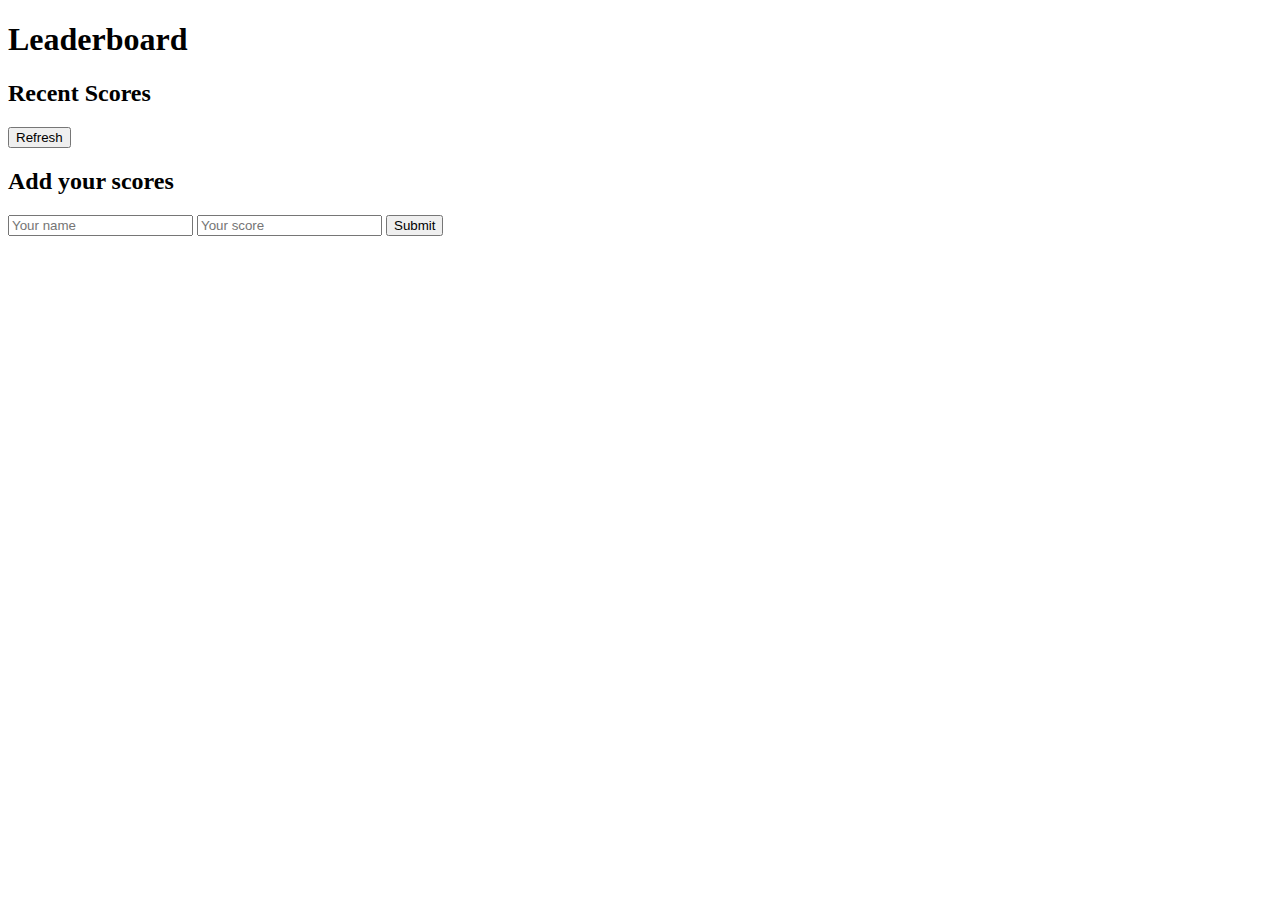
<file: docs/index.html>
<!DOCTYPE html>
<html lang="en">
<head>
    <meta charset="UTF-8">
    <meta http-equiv="X-UA-Compatible" content="IE=edge">
    <meta name="viewport" content="width=device-width, initial-scale=1.0">
   <!-- CSS only -->
<link href="https://cdn.jsdelivr.net/npm/bootstrap@5.2.0-beta1/dist/css/bootstrap.min.css" rel="stylesheet" integrity="sha384-0evHe/X+R7YkIZDRvuzKMRqM+OrBnVFBL6DOitfPri4tjfHxaWutUpFmBp4vmVor" crossorigin="anonymous">
    <title>Document</title>
<script defer src="runtime.bundle.js"></script><script defer src="main.bundle.js"></script></head>
<body class="p-4">
    <header class="mb-5"><h1>Leaderboard</h1></header>
    <section class="d-flex justify-content-around">
        <section>
            <div class="d-flex p-2 bd-highlight align-items-center">
            <h2 class="pe-5">Recent Scores</h2>
            <button type="submit" class="refresh">Refresh</button></div>
            <div class="scores-container border border-dark border-3"></div>
        </section>
        <section class="d-flex flex-column justify-content-around">
            <h2>Add your scores</h2>
            <form action="#" class="form d-flex flex-column align-items-end" >
                <input type="text" name="name" placeholder="Your name" class="mb-2 border border-dark border-3" required>
                <input type="text" name="score" placeholder="Your score" class="mb-2 border border-dark border-3" required>
                <button type="submit">Submit</button>
            </form>
        </section>
    </section>
</body>
</html>
</file>
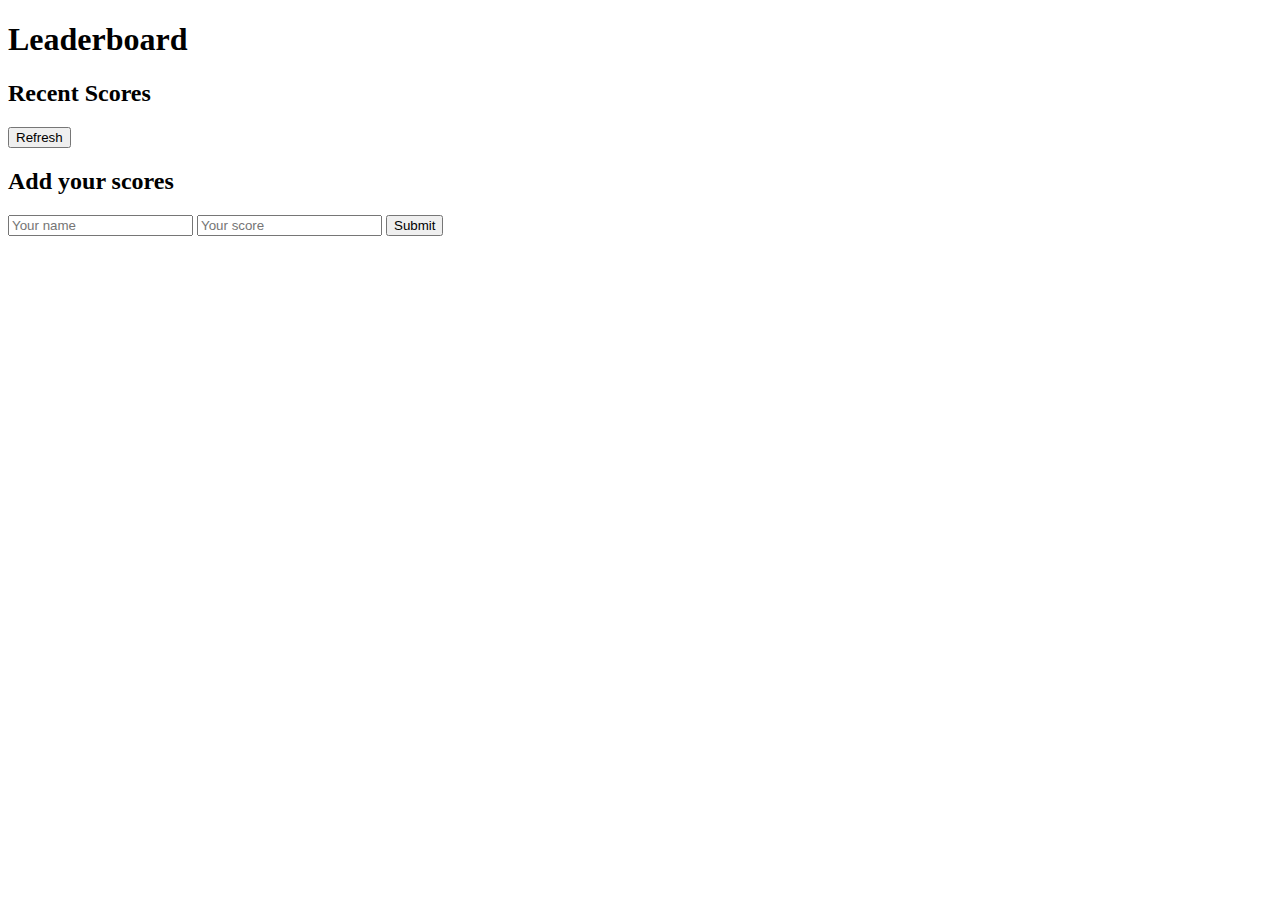
<file: src/index.html>
<!DOCTYPE html>
<html lang="en">
<head>
    <meta charset="UTF-8">
    <meta http-equiv="X-UA-Compatible" content="IE=edge">
    <meta name="viewport" content="width=device-width, initial-scale=1.0">
   <!-- CSS only -->
<link href="https://cdn.jsdelivr.net/npm/bootstrap@5.2.0-beta1/dist/css/bootstrap.min.css" rel="stylesheet" integrity="sha384-0evHe/X+R7YkIZDRvuzKMRqM+OrBnVFBL6DOitfPri4tjfHxaWutUpFmBp4vmVor" crossorigin="anonymous">
    <title>Document</title>
</head>
<body class="p-4">
    <header class="mb-5"><h1>Leaderboard</h1></header>
    <section class="d-flex justify-content-around">
        <section>
            <div class="d-flex p-2 bd-highlight align-items-center">
            <h2 class="pe-5">Recent Scores</h2>
            <button type="submit" class="refresh">Refresh</button></div>
            <div class="scores-container border border-dark border-3"></div>
        </section>
        <section class="d-flex flex-column justify-content-around">
            <h2>Add your scores</h2>
            <form action="#" class="form d-flex flex-column align-items-end" >
                <input type="text" name="name" placeholder="Your name" class="mb-2 border border-dark border-3" required>
                <input type="text" name="score" placeholder="Your score" class="mb-2 border border-dark border-3" required>
                <button type="submit">Submit</button>
            </form>
        </section>
    </section>
</body>
</html>
</file>
